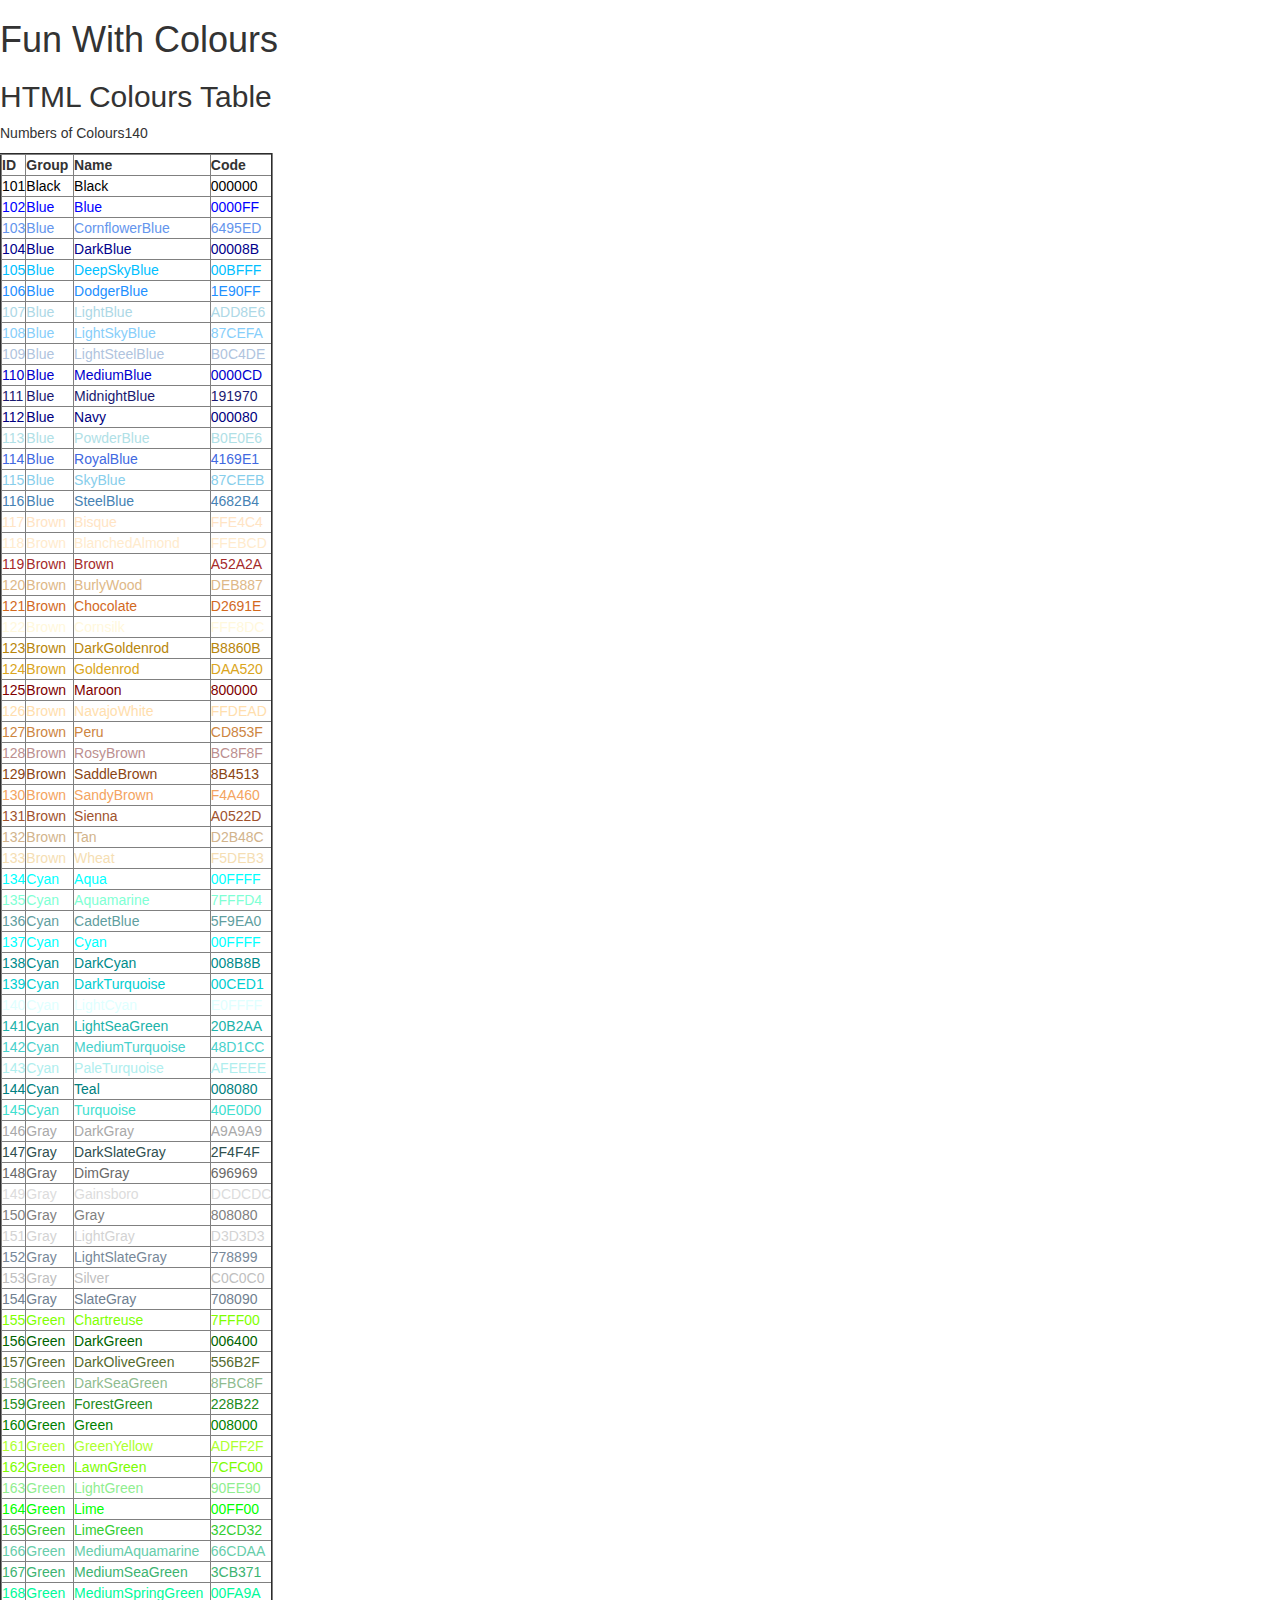
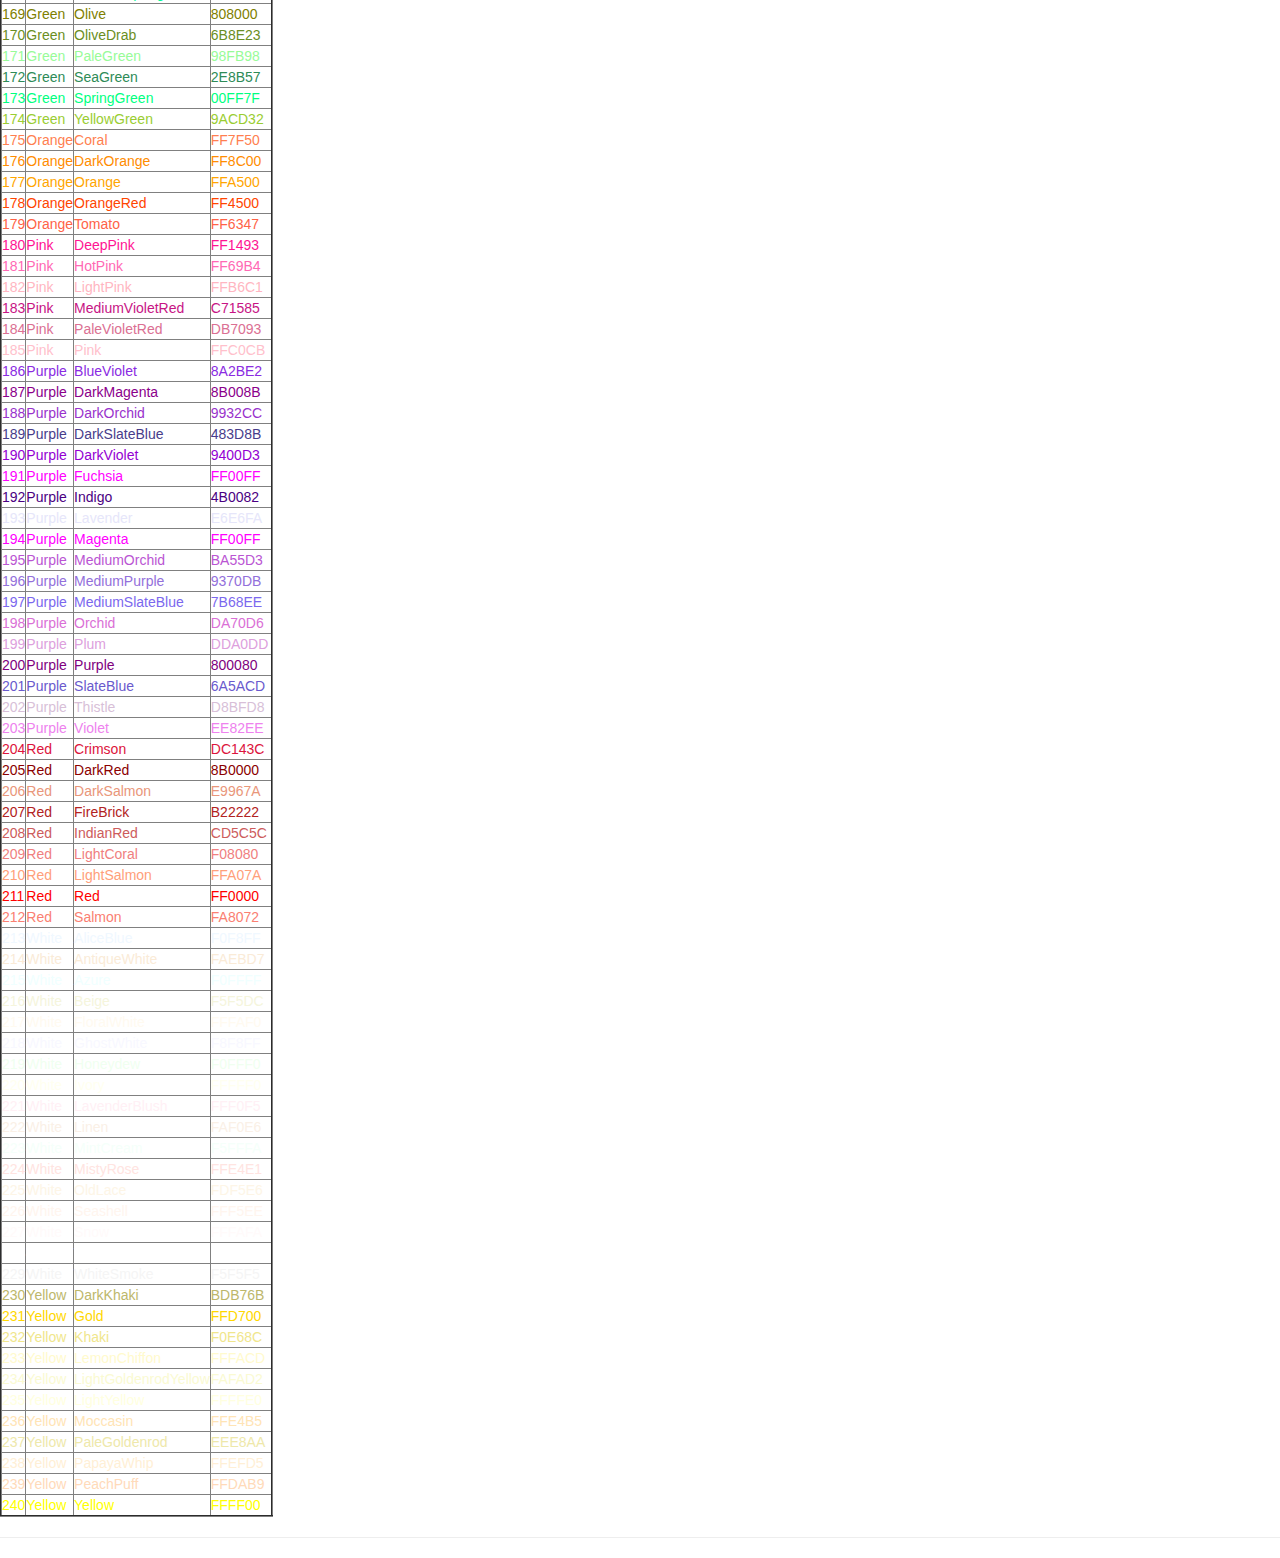
<file: FunWithColours/index.html>
﻿<!DOCTYPE html>
<html>
<head>
    <title>Fun With Colours</title>
    <meta charset="utf-8" />

    <!--CSS style sheets-->
    <link href="css/bootstrap.min.css" rel="stylesheet" />
    <link rel="stylesheet" type="text/css" href="//cdn.datatables.net/1.10.13/css/jquery.dataTables.min.css" />
    <link href="css/styles.css" rel="stylesheet" />

    <!--Java Scripts-->
    <script src="http://ajax.googleapis.com/ajax/libs/jquery/3.1.1/jquery.min.js"></script>
    <script src="js/bootstrap.js"></script>
    <script type="text/javascript" src="//cdn.datatables.net/1.10.13/js/jquery.dataTables.min.js"></script>
    <script type="text/javascript">
        $(document).ready(function () {
            $('#ColoursTable').dataTable();
        });
    </script>

</head>
<body>
    <h1>Fun With Colours</h1>

    <script>
        //Open XML file by sending a XML HTTP request (object)
        xml = new XMLHttpRequest();

        //Get file data and wait until the operation is complete, false attribute
        xml.open("GET", "data/HTMLColours.xml", false);
        xml.send();

       //Put data into object
        xmlDoc = xml.responseXML;

        document.writeln("<h2>HTML Colours Table</h2>");

        var x = xmlDoc.getElementsByTagName("Colour");
        document.writeln("<p>Numbers of Colours" + x.length + "</p>");

        //Create table and fill with colour ID, colour name and colour code
        document.write("<table id='ColoursTable' border='2'>");

        //Table header
        document.write("<thead>");
        document.write("<tr><th>ID</th><th>Group</th><th>Name</th><th>Code</th></tr>");
        document.write("</thead>");

        //Table body
        document.write("<tbody>");
        for (i = 0; i < x.length; i++) {
            colourCodeString = x[i].getElementsByTagName("ColourCode")[0].childNodes[0].nodeValue;
            colourCode = colourCodeString.replace(/\s+/g, '');

            document.write("<tr style='color:#"+colourCode+"';><td>");
            document.write(x[i].getElementsByTagName("ColourID")[0].childNodes[0].nodeValue);
            document.write("</td><td>");
            document.write(x[i].getElementsByTagName("ColourGroup")[0].childNodes[0].nodeValue);
            document.write("</td><td>");
            document.write(x[i].getElementsByTagName("ColourName")[0].childNodes[0].nodeValue);
            document.write("</td><td>");
            document.write(colourCode);
            document.write("</td></tr>");
        }
        document.write("<tbody>");

        document.write("</table>");
    </script>
    <hr />

</body>
</html>
</file>
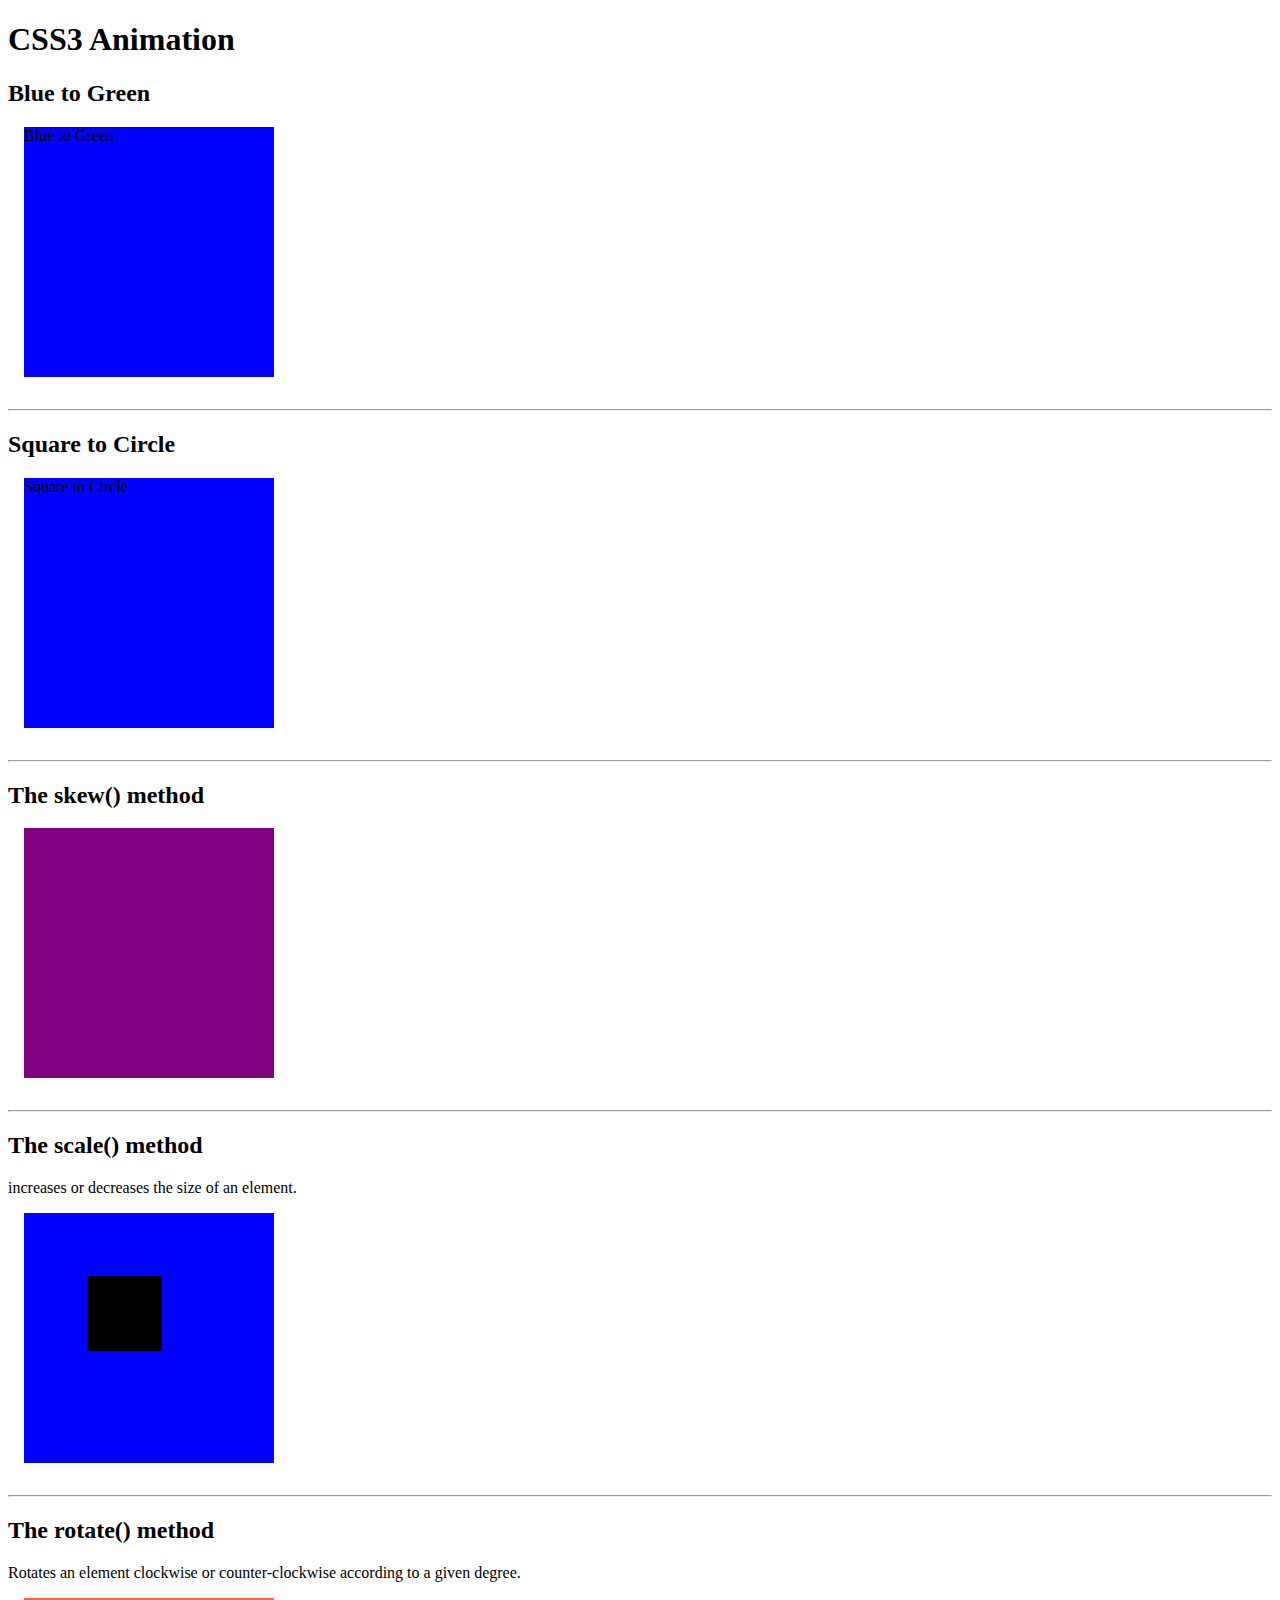
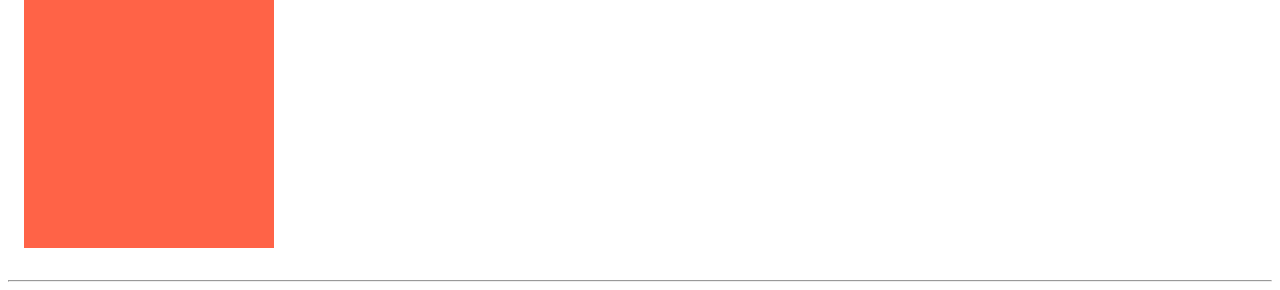
<file: FunWithColours/CSS3Animation.html>
﻿<!DOCTYPE html>
<html>
<head>
    <title>CSS Animation</title>
	<meta charset="utf-8" />

    <link href="css/styles.css" rel="stylesheet" />
</head>
<body>
    <h1>CSS3 Animation</h1>

    <!--Blue to Green-->
    <section id="colour">
        <h2>Blue to Green</h2>
        <div class="square">
            Blue to Green
        </div>
    </section><hr>

    <!--Square to Circle-->
    <section id="circle">
            <h2>Square to Circle</h2>
            <div class="square">
                Square to Circle
            </div>
    </section><hr>

    <!--Skew-->
    <section id="skew">
        <h2>The skew() method</h2>
        <div class="square">
        </div>
        <hr>
    </section>

    <!-- The scale-->
    <section id="scale">
        <h2>The scale() method</h2>
        <p>increases or decreases the size of an element.</p>
        <div class="square">
            <div></div>
        </div>
        <hr />
    </section>

    <!-- The rotate-->
    <section id="rotate">
        <h2>The rotate() method</h2>
        <p>Rotates an element clockwise or counter-clockwise according to a given degree.</p>
        <div class="square">
        </div>
        <hr />
    </section>
</body>
</html>
</file>
<file: FunWithColours/css/styles.css>
﻿body {
}

.square{
    width: 250px;
    height: 250px;
    margin: 1rem 0 2rem 1rem;
    background-color: blue;
    position: relative;
}

/* Blue to Green*/
#colour .square{
    transition-duration: 5s;
}

#colour .square:hover {
    background-color:green;
}

/* Square to Circle */
#circle .square {
        transition-duration: 5s;
}

#circle .square:hover {
    border-radius: 50%;
    background-color: purple;
}

/* The skew() method */
#skew .square {
    background-color: purple;
    transition: transform 5s;
}

#skew .square:hover {
    transform: skewX(-20deg);
}

/* The scale() method */
#scale .square div{
    background: #000;
    position: absolute;
    left: 25%;
    top: 25%;
    width: 75px;
    height: 75px;
    transition: transform 5s, background-color 2s 1s;
}

#scale .square div:hover {
    background-color: blue;
    transform: scale(2,2);
}

/* The rotate() method */
#rotate .square {
    background-color: tomato;
    transition: transform 5s;
}

#rotate .square:hover {
    transform: rotate(360deg);
}
</file>
